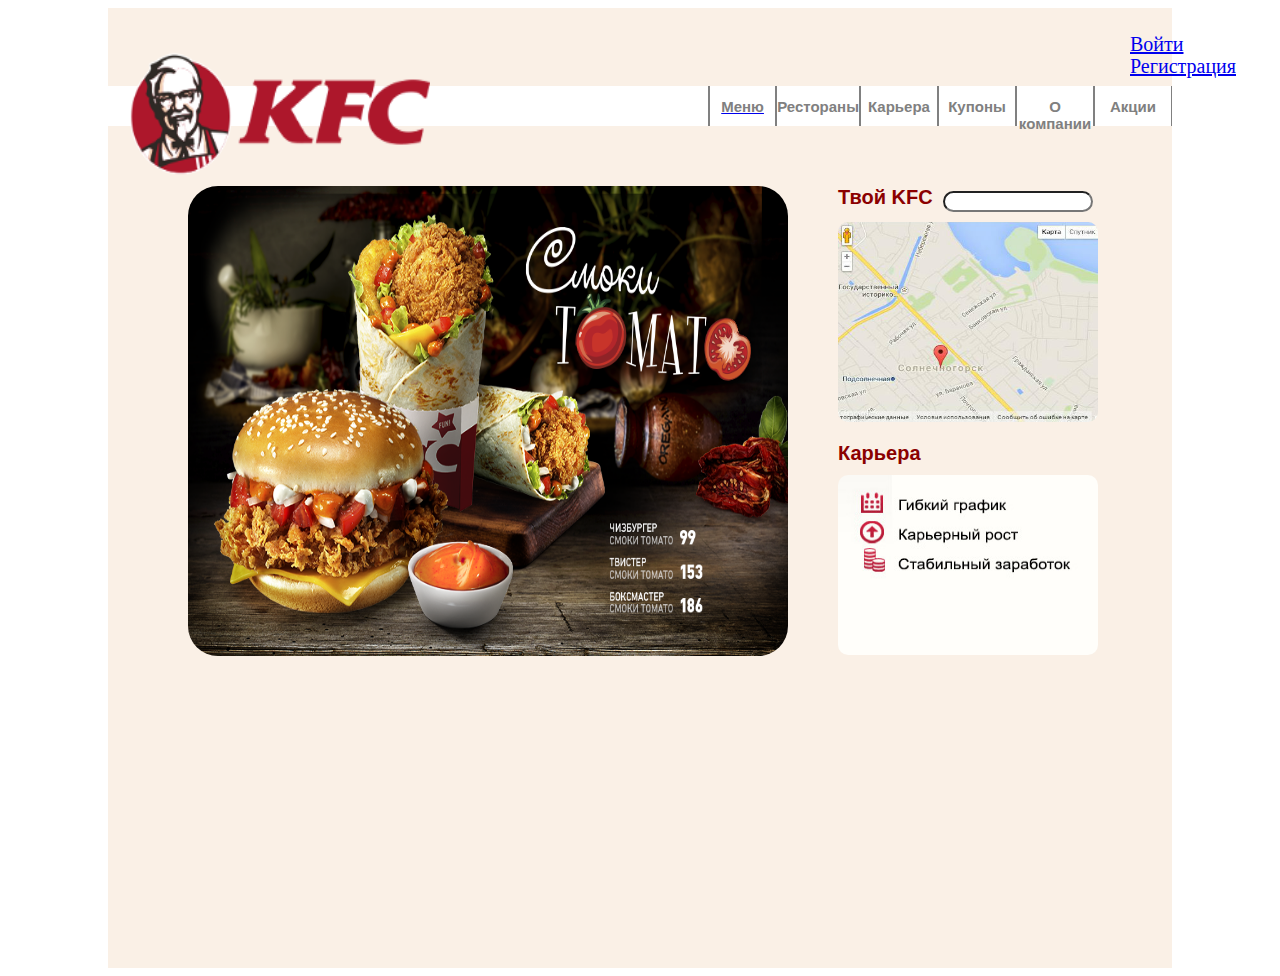
<file: index.html>
<! DOCTYPE html>
<html>
   
    <head>
    <link rel="stylesheet" href="style1.css">
    </head>
    <body>
        <div class="main">
            <a href="index2.html" onclick="document.querySelector('.main').style.display='block'" class="a">
            Войти
        </a>
         <br>
          <a href="index2.html" onclick="document.querySelector('.main2').style.display='block'" class="a1">
            Регистрация
        </a>
            <div class="main-menu">
                <img src="logo.png" class="logo" onclick="document.querySelector('.logo').style.left='-500px'"/>
                <div class="menu1">
                    <a href="https://vk.com">
                          <h2 class="head">Меню</h2>
                    </a>
                </div>
                 <div class="menu">
                    <h2 class="head">Рестораны</h2>
                </div>
                 <div class="menu">
                    <h2 class="head">Карьера</h2>
                </div>
                 <div class="menu">
                    <h2 class="head">Купоны</h2>
                </div>
                 <div class="menu">
                    <h2 class="head">О компании</h2>
                </div> 
                   <div class="menu">
                    <h2 class="head">Акции</h2>
                </div>
              
               
            </div>
            <div class="flex">
            <div class="block">
                
            </div>
            <div class="coar">
               <div class="flex">
                <h2 class="head2">
                    Твой KFC
                </h2>
                <input class="input">
                </div>
                <img src="google_map_plagin.jpg" class="map"/>
                <h2 class="head2">
                    Карьера
                </h2>
                <img src="promo_ru.jpg" class="promo"/>
            </div>
            </div>
        </div>
    </body>
</html>
</file>
<file: style1.css>
.main {
    
    height:900px;
    background:#FAF0E6;
    margin-left:100px;
    margin-right:100px;
    padding-top:60px;
    
    
}
.main-menu {
    height:40px;
    background:white;
    display:flex;
    
}
.logo {
    padding-top:-15px;
    width:300px;
    height:130px;
    margin-top: -20px;
    margin-right: 200px;
    position:absolute;
    top:70px;
    left:130px;
    transition: 2s;
    
}
.menu1 {
    margin-left:600px;
    width:120px;
    background:white;
    text-decoration: none;
    text-align: center;
    border-right: 1px solid grey;
    border-left: 2px solid grey;

}
.menu {
    
    width:140px;
    background:white;
    
    text-align: center;
    border-right: 1px solid grey;
    border-left: 1px solid grey;
    
}
.head {
    font-size:15px;
    font-family: arial;
    color:grey;
    text-decoration: none;
   
}
.block {
    width:600px;
    height:470px;
    background-image: url(47_background_ru_ru.png);
    margin-top:60px;
    margin-left:80px;
    border-radius:30px;
    background-size: 100% 100%
}
.coar {
    width:260px;
    height: 400px;
    background:#FAF0E6;
    margin-left: 50px;
    margin-top:60px;
   
}
.flex {
    display: flex;
}
.head2 {
    font-family:arial;
    font-size:20px;
    color:darkred;
    margin:0;
}
.input {
    width:150px;
    height:21px;
    margin-left: 10px;
    margin-top: 5px;
    border-radius: 20px
}
.map {
    width:260px;
    height:200px;
    margin-top:10px;
    border-radius:10px;
    margin-bottom:20px;
}
.promo {
    height:180px;
    width:260px;
    margin-top:10px;
    border-radius: 10px;
}

.menu1:hover {
    transition: 0.1s;
    background:#B22222;
}

.menu:hover {
    transition: 0.1s;
    background:#B22222;
}
.a {
    position:absolute;
    left:1130px;
    top:33px;
    font-size:20px;

}
.a1 {
    position:absolute;
    left:1130px;
    top:55px;
    font-size:20px;
}
</file>
